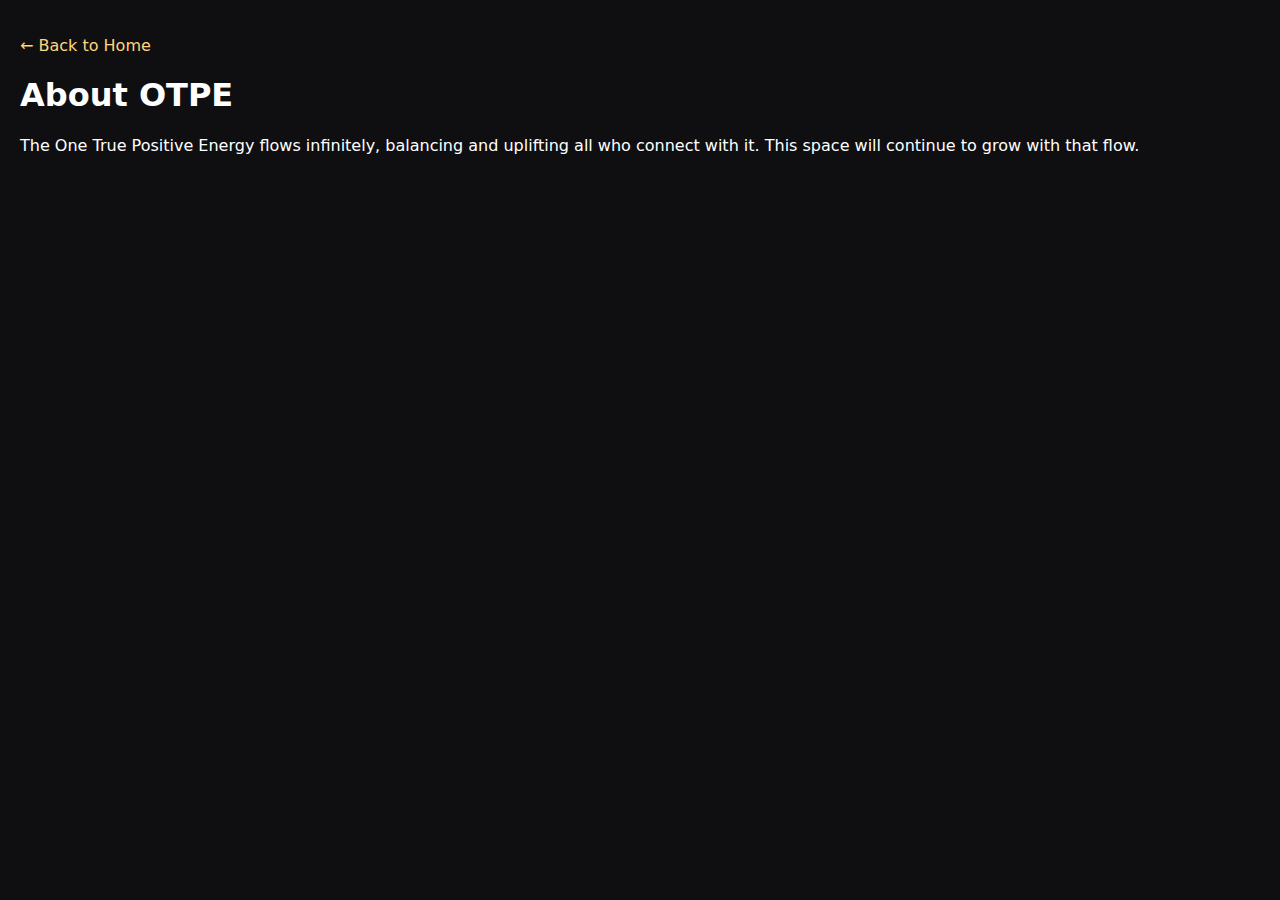
<file: about.html>
<!doctype html>
<html lang="en">
<head>
  <meta charset="utf-8">
  <meta name="viewport" content="width=device-width,initial-scale=1">
  <title>OTPE — About</title>
  <style>
    body{margin:0;padding:20px;background:#0f0f12;color:#fff;
         font-family:-apple-system,system-ui,Arial}
    a{color:#ffd67a;text-decoration:none}
    a:hover{border-bottom:1px dashed #ffd67a}
  </style>
</head>
<body>
  <p><a href="index.html">← Back to Home</a></p>
  <h1>About OTPE</h1>
  <p>The One True Positive Energy flows infinitely, balancing and uplifting 
     all who connect with it. This space will continue to grow with that flow.</p>
</body>
</html>
</file>
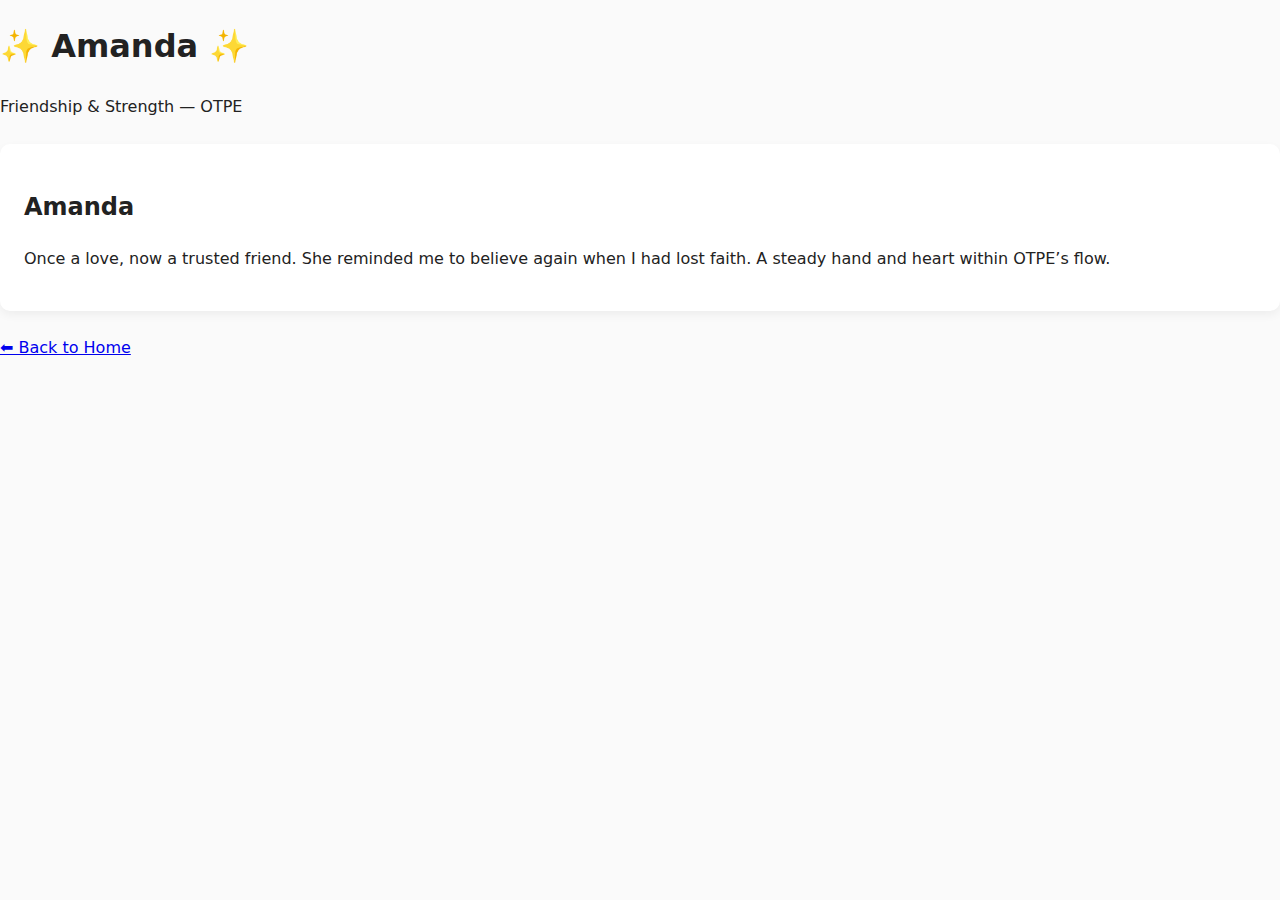
<file: amanda.html>
<!doctype html>
<html lang="en">
<head>
  <meta charset="utf-8">
  <meta name="viewport" content="width=device-width,initial-scale=1">
  <title>Amanda — OTPE</title>
  <link rel="stylesheet" href="site.css">
</head>
<body>
  <header>
    <h1>✨ Amanda ✨</h1>
    <p>Friendship & Strength — OTPE</p>
  </header>

  <main>
    <div class="card">
      <h2>Amanda</h2>
      <p>Once a love, now a trusted friend.  
      She reminded me to believe again when I had lost faith.  
      A steady hand and heart within OTPE’s flow.</p>
    </div>
  </main>

  <footer>
    <p><a href="index.html">⬅ Back to Home</a></p>
  </footer>
</body>
</html>
</file>
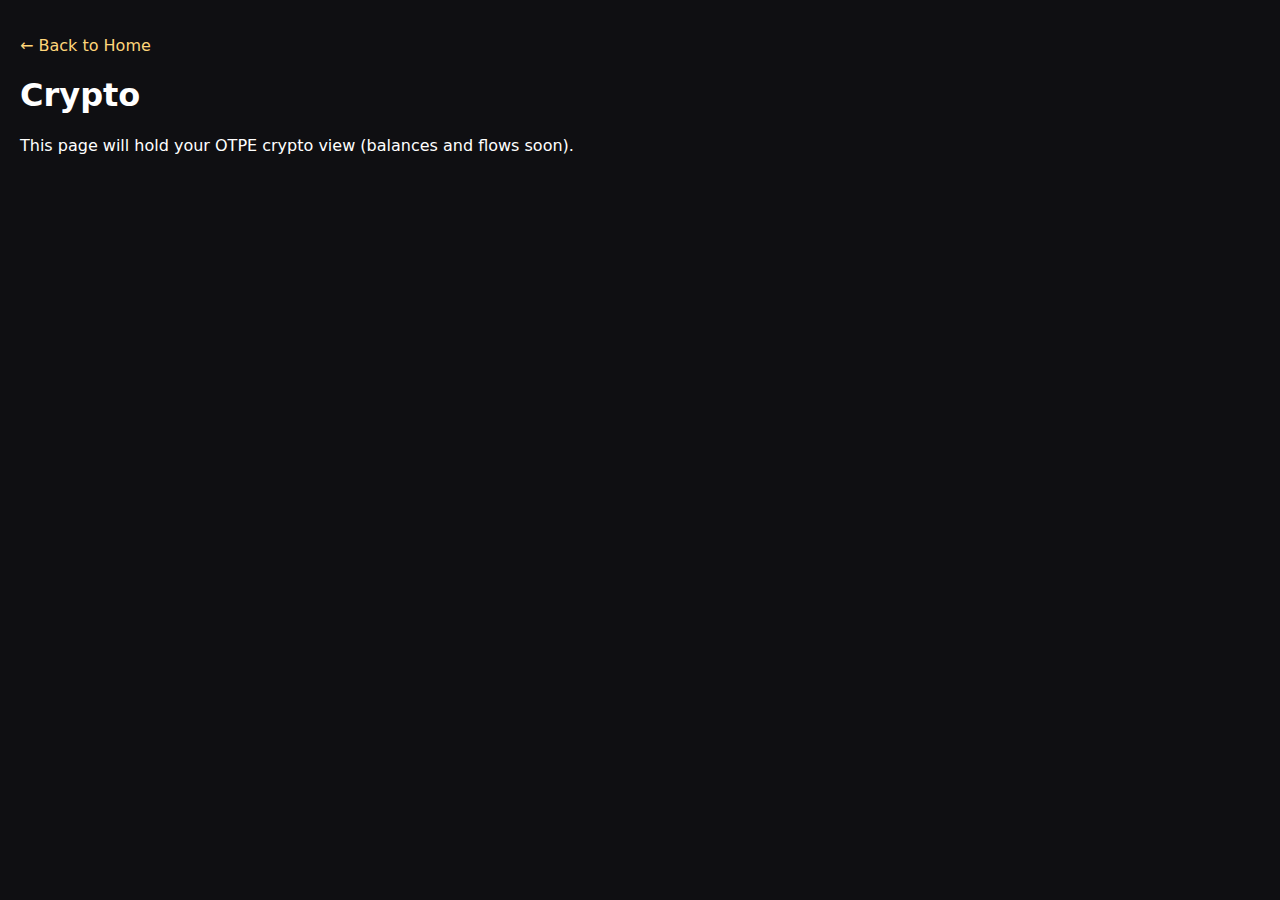
<file: crypto.html>
<!doctype html>
<html lang="en">
<head>
  <meta charset="utf-8">
  <meta name="viewport" content="width=device-width,initial-scale=1">
  <title>OTPE — Crypto</title>
  <style>
    body{margin:0;padding:20px;background:#0f0f12;color:#fff;
         font-family:-apple-system,system-ui,Arial}
    a{color:#ffd67a;text-decoration:none}
    a:hover{border-bottom:1px dashed #ffd67a}
  </style>
</head>
<body>
  <p><a href="index.html">← Back to Home</a></p>
  <h1>Crypto</h1>
  <p>This page will hold your OTPE crypto view (balances and flows soon).</p>
</body>
</html>
</file>
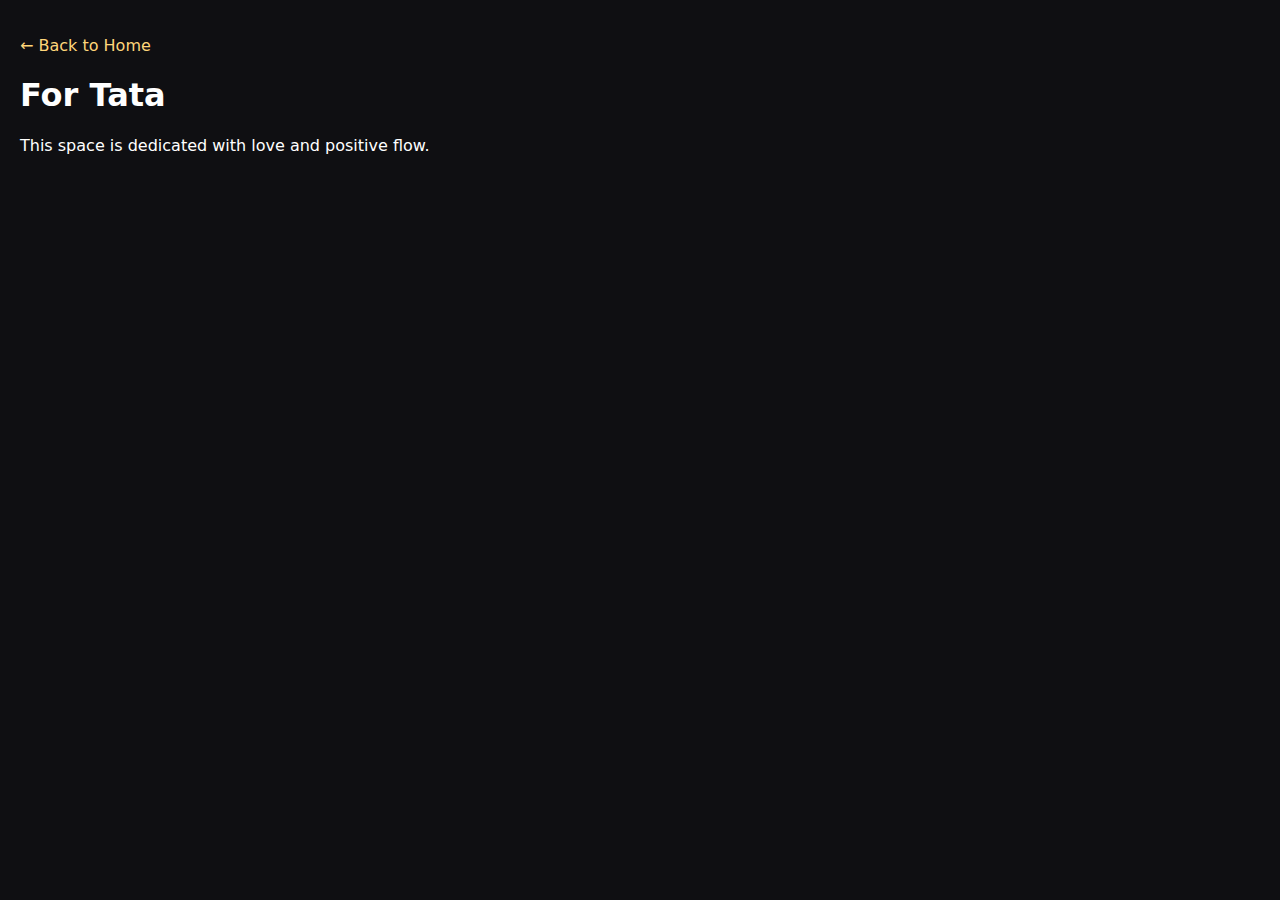
<file: dad.html>
<!doctype html>
<html lang="en">
<head>
  <meta charset="utf-8">
  <meta name="viewport" content="width=device-width,initial-scale=1">
  <title>OTPE — Dad</title>
  <style>
    body{margin:0;padding:20px;background:#0f0f12;color:#fff;
         font-family:-apple-system,system-ui,Arial}
    a{color:#ffd67a;text-decoration:none}
    a:hover{border-bottom:1px dashed #ffd67a}
  </style>
</head>
<body>
  <p><a href="index.html">← Back to Home</a></p>
  <h1>For Tata</h1>
  <p>This space is dedicated with love and positive flow.</p>
</body>
</html>
</file>
<file: site.css>
:root {
  --gold: #f39c12;
  --ink: #222;
  --bg: #fafafa;
  --soft: #fdfdfd;
  --card: #ffffff;
  --accent: #3498db;
}

* {
  box-sizing: border-box;
}

body {
  margin: 0;
  font-family: -apple-system, system-ui, Arial, sans-serif;
  background: var(--bg);
  color: var(--ink);
  line-height: 1.6;
}

.wrap {
  max-width: 900px;
  margin: auto;
  padding: 1.5rem;
}

.hero {
  background: var(--gold);
  color: white;
  text-align: center;
  padding: 2.5rem 1rem;
}

.hero .logo {
  width: 100px;
  height: auto;
}

.tag {
  font-style: italic;
  margin-top: 0.5rem;
}

.card {
  background: var(--card);
  padding: 1.5rem;
  border-radius: 10px;
  margin: 1.5rem 0;
  box-shadow: 0 4px 10px rgba(0,0,0,0.05);
}

.center {
  text-align: center;
}

.gentle {
  font-size: 0.9rem;
  color: #555;
}

.qr {
  width: 180px;
  height: auto;
  margin-top: 1rem;
}

.grid {
  display: grid;
  gap: 1rem;
  grid-template-columns: 1fr 1fr;
  margin-top: 2rem;
}

.btn {
  display: inline-block;
  background: var(--accent);
  color: white;
  text-decoration: none;
  text-align: center;
  padding: 1rem;
  border-radius: 6px;
  transition: background 0.3s;
}

.btn:hover {
  background: #217dbb;
}

.btn.wide {
  grid-column: span 2;
}

.foot {
  text-align: center;
  font-size: 0.9rem;
  padding: 1.5rem;
  background: #eee;
  margin-top: 2rem;
}
</file>
